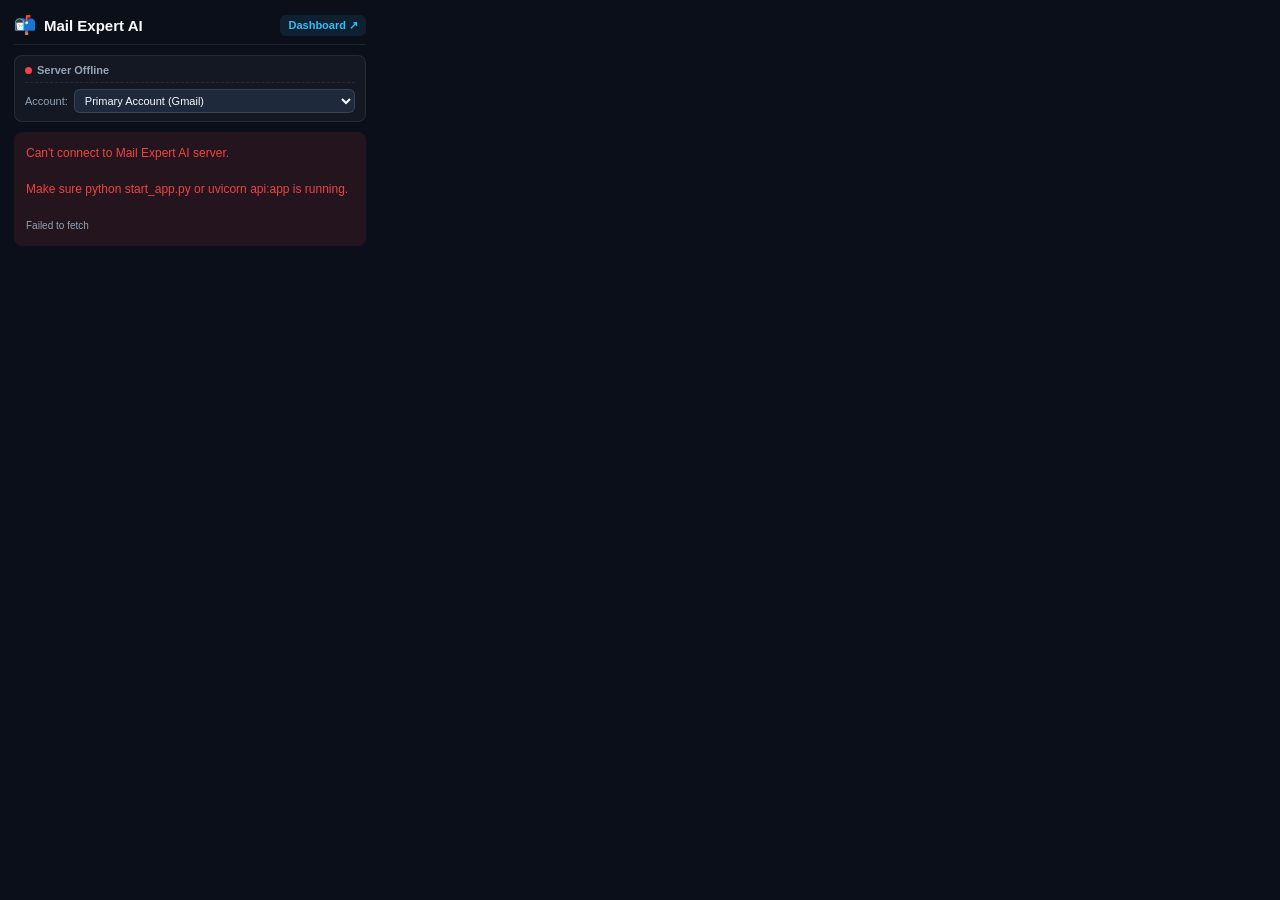
<file: popup.html>
<!DOCTYPE html>
<html>
<head>
  <meta charset="utf-8">
  <title>Mail Expert AI — Extension</title>
  <style>
    * { box-sizing: border-box; margin: 0; padding: 0; font-family: -apple-system, BlinkMacSystemFont, "Segoe UI", Roboto, sans-serif; }
    body {
      width: 380px;
      max-height: 560px;
      overflow-y: auto;
      background: #0b0f19;
      color: #f8fafc;
      padding: 14px;
    }
    .header {
      display: flex;
      justify-content: space-between;
      align-items: center;
      margin-bottom: 10px;
      padding-bottom: 8px;
      border-bottom: 1px solid rgba(255, 255, 255, 0.08);
    }
    .title-group { display: flex; align-items: center; gap: 8px; }
    .logo { font-size: 18px; }
    .brand-title { font-size: 15px; font-weight: 700; color: #f8fafc; }
    .dashboard-link {
      font-size: 11px;
      font-weight: 600;
      color: #38bdf8;
      text-decoration: none;
      background: rgba(56, 189, 248, 0.1);
      padding: 4px 8px;
      border-radius: 6px;
    }
    .dashboard-link:hover { background: rgba(56, 189, 248, 0.2); }
    
    /* Account Controls */
    .auth-bar {
      background: rgba(255, 255, 255, 0.04);
      border: 1px solid rgba(255, 255, 255, 0.08);
      border-radius: 8px;
      padding: 8px 10px;
      margin-bottom: 10px;
      font-size: 11px;
    }
    .auth-status {
      display: flex;
      justify-content: space-between;
      align-items: center;
      margin-bottom: 6px;
    }
    .status-badge {
      display: flex;
      align-items: center;
      gap: 5px;
      font-weight: 600;
      color: #94a3b8;
    }
    .dot {
      width: 7px;
      height: 7px;
      border-radius: 50%;
      background: #ef4444;
      display: inline-block;
    }
    .dot.connected { background: #10b981; box-shadow: 0 0 6px #10b981; }

    .btn {
      font-size: 11px;
      font-weight: 600;
      padding: 4px 10px;
      border-radius: 6px;
      border: none;
      cursor: pointer;
      transition: all 0.2s ease;
    }
    .btn-login { background: #0284c7; color: #fff; }
    .btn-login:hover { background: #0369a1; }
    .btn-logout { background: rgba(239, 68, 68, 0.15); color: #f87171; border: 1px solid rgba(239, 68, 68, 0.3); }
    .btn-logout:hover { background: rgba(239, 68, 68, 0.3); }

    .account-switcher-row {
      display: flex;
      align-items: center;
      gap: 6px;
      margin-top: 6px;
      padding-top: 6px;
      border-top: 1px dashed rgba(255, 255, 255, 0.08);
    }
    .account-select {
      flex: 1;
      background: #1e293b;
      color: #f8fafc;
      border: 1px solid rgba(255, 255, 255, 0.12);
      border-radius: 6px;
      padding: 4px 6px;
      font-size: 11px;
      outline: none;
    }

    /* Notification & Alarm Bar */
    .notification-bar {
      display: none;
      background: linear-gradient(135deg, rgba(239, 68, 68, 0.2), rgba(245, 158, 11, 0.2));
      border: 1px solid #f59e0b;
      border-radius: 8px;
      padding: 8px 10px;
      margin-bottom: 10px;
      animation: pulse-border 1.5s infinite alternate;
    }
    @keyframes pulse-border {
      0% { border-color: #f59e0b; box-shadow: 0 0 4px rgba(245, 158, 11, 0.4); }
      100% { border-color: #ef4444; box-shadow: 0 0 10px rgba(239, 68, 68, 0.6); }
    }
    .alarm-title {
      font-size: 11px;
      font-weight: 700;
      color: #fbbf24;
      display: flex;
      justify-content: space-between;
      align-items: center;
      margin-bottom: 4px;
    }

    .card {
      background: rgba(21, 29, 48, 0.8);
      border: 1px solid rgba(255, 255, 255, 0.08);
      border-left: 4px solid #10b981;
      border-radius: 10px;
      padding: 10px 12px;
      margin-bottom: 10px;
    }
    .card.high { border-left-color: #ef4444; }
    .card.medium { border-left-color: #f59e0b; }
    .card.low { border-left-color: #10b981; }

    .row { display: flex; justify-content: space-between; align-items: center; margin-bottom: 6px; flex-wrap: wrap; gap: 4px; }
    .tier {
      font-size: 9px; font-weight: 800; padding: 2px 6px; border-radius: 12px; color: #fff; text-transform: uppercase;
    }
    .tier.high { background: #ef4444; }
    .tier.medium { background: #f59e0b; }
    .tier.low { background: #10b981; }

    .tag { font-size: 10px; background: rgba(255,255,255,0.06); padding: 2px 6px; border-radius: 4px; color: #cbd5e1; }
    .acc-tag { font-size: 10px; background: rgba(56, 189, 248, 0.15); color: #38bdf8; padding: 2px 6px; border-radius: 4px; font-weight: 600; }
    
    .subject { font-size: 13px; font-weight: 700; color: #f8fafc; margin-bottom: 3px; line-height: 1.3; }
    .sender { font-size: 11px; color: #94a3b8; margin-bottom: 6px; }
    .summary { font-size: 11px; color: #e2e8f0; background: rgba(56, 189, 248, 0.08); padding: 6px 8px; border-radius: 6px; margin-top: 4px; line-height: 1.4; }
    .deadline { font-size: 11px; color: #fbbf24; font-weight: 600; margin-top: 4px; }

    .empty { color: #94a3b8; font-size: 12px; text-align: center; padding: 24px 0; }
    .error { color: #ef4444; font-size: 12px; line-height: 1.5; padding: 12px; background: rgba(239, 68, 68, 0.1); border-radius: 8px; }
  </style>
</head>
<body>
  <div class="header">
    <div class="title-group">
      <span class="logo">📬</span>
      <span class="brand-title">Mail Expert AI</span>
    </div>
    <a href="http://127.0.0.1:8000/" target="_blank" class="dashboard-link">Dashboard ↗</a>
  </div>

  <!-- Account & Auth Control Bar -->
  <div class="auth-bar">
    <div class="auth-status">
      <div class="status-badge">
        <span id="auth-dot" class="dot"></span>
        <span id="auth-email">Checking status...</span>
      </div>
      <div id="auth-action-btn-container"></div>
    </div>
    <div class="account-switcher-row">
      <span style="color: #94a3b8;">Account:</span>
      <select id="account-select" class="account-select">
        <option value="default">Primary Account (Gmail)</option>
      </select>
    </div>
  </div>

  <!-- Reminder Alarm & Notification Bar Banner -->
  <div id="notification-bar" class="notification-bar">
    <div class="alarm-title">
      <span>⏰ DEADLINE ALARM DUE</span>
      <button id="btn-mute" style="background:none; border:none; color:#fbbf24; cursor:pointer; font-size:12px;">🔊 Sound On</button>
    </div>
    <div id="notification-content" style="font-size: 11px; color: #f8fafc;"></div>
  </div>

  <div id="content">Loading priority emails...</div>
  <script src="popup.js"></script>
</body>
</html>
</file>
